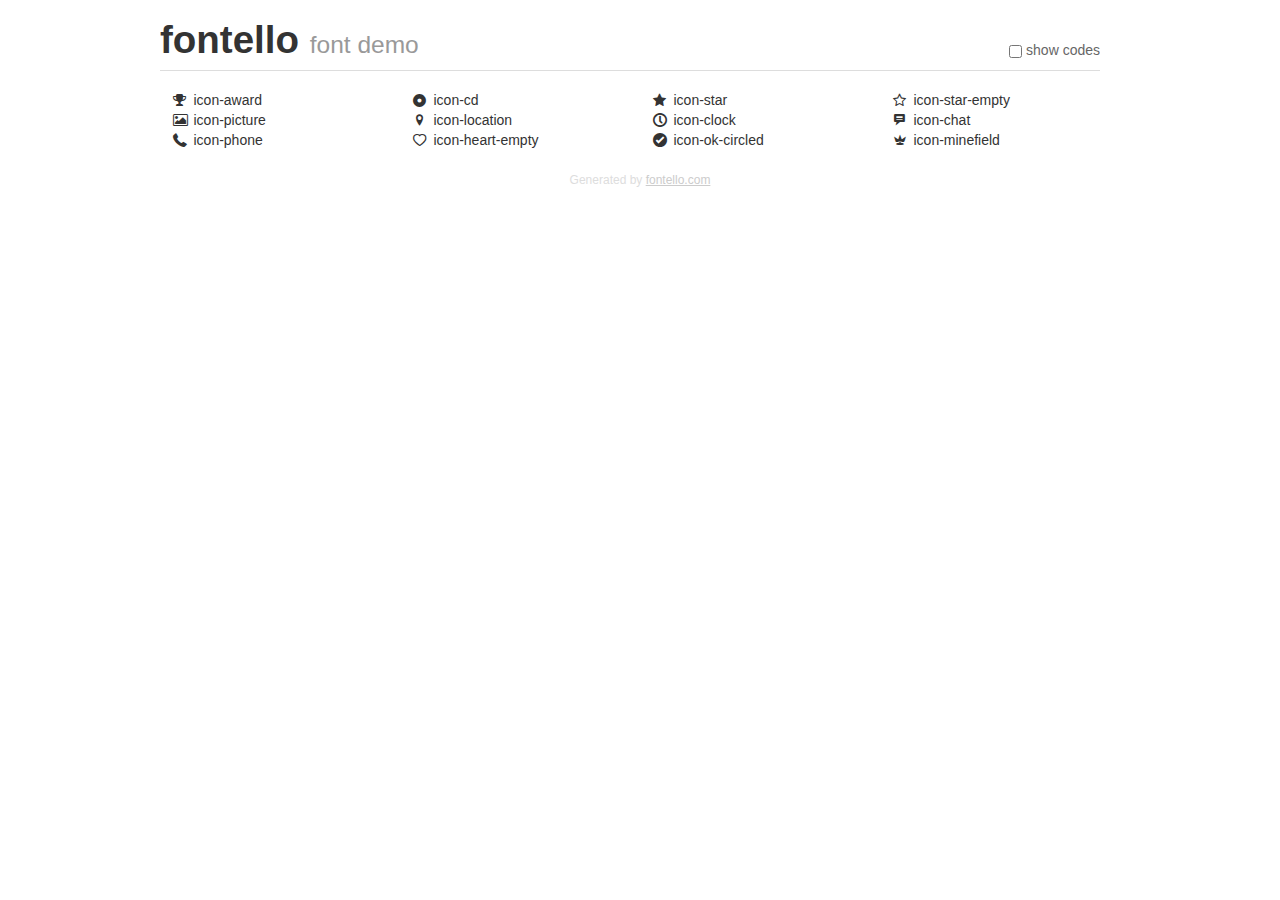
<file: assets/fontello/demo.html>
<!DOCTYPE html>
<html>
  <head>
  <!--[if lt IE 9]><script language="javascript" type="text/javascript" src="//html5shim.googlecode.com/svn/trunk/html5.js"></script><![endif]-->
  <meta charset="UTF-8">
  <style>
    html {
      font-size: 100%;
      -webkit-text-size-adjust: 100%;
      -ms-text-size-adjust: 100%;
    }
    a:focus {
      outline: thin dotted #333;
      outline: 5px auto -webkit-focus-ring-color;
      outline-offset: -2px;
    }
    a:hover,
    a:active {
      outline: 0;
    }
    input {
      margin: 0;
      font-size: 100%;
      vertical-align: middle;
      *overflow: visible;
      line-height: normal;
    }
    input::-moz-focus-inner {
      padding: 0;
      border: 0;
    }
    body {
      margin: 0;
      font-family: "Helvetica Neue", Helvetica, Arial, sans-serif;
      font-size: 14px;
      line-height: 20px;
      color: #333;
      background-color: #fff;
    }
    a {
      color: #08c;
      text-decoration: none;
    }
    a:hover {
      color: #005580;
      text-decoration: underline;
    }
    .row {
      margin-left: -20px;
      *zoom: 1;
    }
    .row:before,
    .row:after {
      display: table;
      content: "";
      line-height: 0;
    }
    .row:after {
      clear: both;
    }
    .span3 {
      float: left;
      min-height: 1px;
      margin-left: 20px;
      width: 220px;
    }
    .container {
      width: 940px;
      margin-right: auto;
      margin-left: auto;
      *zoom: 1;
    }
    .container:before,
    .container:after {
      display: table;
      content: "";
      line-height: 0;
    }
    .container:after {
      clear: both;
    }
    small {
      font-size: 85%;
    }
    h1 {
      margin: 10px 0;
      font-family: inherit;
      font-weight: bold;
      line-height: 20px;
      color: inherit;
      text-rendering: optimizelegibility;
      line-height: 40px;
      font-size: 38.5px;
    }
    h1 small {
      font-weight: normal;
      line-height: 1;
      color: #999;
      font-size: 24.5px;
    }

    body {
      margin-top: 90px;
    }
    .header {
      position: fixed;
      top: 0;
      left: 50%;
      margin-left: -480px;
      background-color: #fff;
      border-bottom: 1px solid #ddd;
      padding-top: 10px;
      z-index: 10;
    }
    .footer {
      color: #ddd;
      font-size: 12px;
      text-align: center;
      margin-top: 20px;
    }
    .footer a {
      color: #ccc;
      text-decoration: underline;
    }
    .the-icons {
      font-size: 14px;
      line-height: 24px;
    }
    .switch {
      position: absolute;
      right: 0;
      bottom: 10px;
      color: #666;
    }
    .switch input {
      margin-right: 0.3em;
    }
    .codesOn .i-name {
      display: none;
    }
    .codesOn .i-code {
      display: inline;
    }
    .i-code {
      display: none;
    }
    @font-face {
      font-family: 'fontello';
      src: url('./font/fontello.eot?39991458');
      src: url('./font/fontello.eot?39991458#iefix') format('embedded-opentype'),
           url('./font/fontello.woff?39991458') format('woff'),
           url('./font/fontello.ttf?39991458') format('truetype'),
           url('./font/fontello.svg?39991458#fontello') format('svg');
      font-weight: normal;
      font-style: normal;
    }
    .demo-icon {
      font-family: "fontello";
      font-style: normal;
      font-weight: normal;
      speak: never;
     
      display: inline-block;
      text-decoration: inherit;
      width: 1em;
      margin-right: .2em;
      text-align: center;
      /* opacity: .8; */
     
      /* For safety - reset parent styles, that can break glyph codes*/
      font-variant: normal;
      text-transform: none;
     
      /* fix buttons height, for twitter bootstrap */
      line-height: 1em;
     
      /* Animation center compensation - margins should be symmetric */
      /* remove if not needed */
      margin-left: .2em;
     
      /* You can be more comfortable with increased icons size */
      /* font-size: 120%; */
     
      /* Font smoothing. That was taken from TWBS */
      -webkit-font-smoothing: antialiased;
      -moz-osx-font-smoothing: grayscale;
     
      /* Uncomment for 3D effect */
      /* text-shadow: 1px 1px 1px rgba(127, 127, 127, 0.3); */
    }
    </style>
    <link rel="stylesheet" href="css/animation.css"><!--[if IE 7]><link rel="stylesheet" href="css/" + font.fontname + "-ie7.css"><![endif]-->
    <script>
      function toggleCodes(on) {
        var obj = document.getElementById('icons');
      
        if (on) {
          obj.className += ' codesOn';
        } else {
          obj.className = obj.className.replace(' codesOn', '');
        }
      }
    </script>
  </head>
  <body>
    <div class="container header">
      <h1>fontello <small>font demo</small></h1>
      <label class="switch">
        <input type="checkbox" onclick="toggleCodes(this.checked)">show codes
      </label>
    </div>
    <div class="container" id="icons">
      <div class="row">
        <div class="span3" title="Code: 0xe800">
          <i class="demo-icon icon-award">&#xe800;</i> <span class="i-name">icon-award</span><span class="i-code">0xe800</span>
        </div>
        <div class="span3" title="Code: 0xe801">
          <i class="demo-icon icon-cd">&#xe801;</i> <span class="i-name">icon-cd</span><span class="i-code">0xe801</span>
        </div>
        <div class="span3" title="Code: 0xe802">
          <i class="demo-icon icon-star">&#xe802;</i> <span class="i-name">icon-star</span><span class="i-code">0xe802</span>
        </div>
        <div class="span3" title="Code: 0xe803">
          <i class="demo-icon icon-star-empty">&#xe803;</i> <span class="i-name">icon-star-empty</span><span class="i-code">0xe803</span>
        </div>
      </div>
      <div class="row">
        <div class="span3" title="Code: 0xe804">
          <i class="demo-icon icon-picture">&#xe804;</i> <span class="i-name">icon-picture</span><span class="i-code">0xe804</span>
        </div>
        <div class="span3" title="Code: 0xe805">
          <i class="demo-icon icon-location">&#xe805;</i> <span class="i-name">icon-location</span><span class="i-code">0xe805</span>
        </div>
        <div class="span3" title="Code: 0xe806">
          <i class="demo-icon icon-clock">&#xe806;</i> <span class="i-name">icon-clock</span><span class="i-code">0xe806</span>
        </div>
        <div class="span3" title="Code: 0xe807">
          <i class="demo-icon icon-chat">&#xe807;</i> <span class="i-name">icon-chat</span><span class="i-code">0xe807</span>
        </div>
      </div>
      <div class="row">
        <div class="span3" title="Code: 0xe808">
          <i class="demo-icon icon-phone">&#xe808;</i> <span class="i-name">icon-phone</span><span class="i-code">0xe808</span>
        </div>
        <div class="span3" title="Code: 0xe809">
          <i class="demo-icon icon-heart-empty">&#xe809;</i> <span class="i-name">icon-heart-empty</span><span class="i-code">0xe809</span>
        </div>
        <div class="span3" title="Code: 0xe80a">
          <i class="demo-icon icon-ok-circled">&#xe80a;</i> <span class="i-name">icon-ok-circled</span><span class="i-code">0xe80a</span>
        </div>
        <div class="span3" title="Code: 0xe826">
          <i class="demo-icon icon-minefield">&#xe826;</i> <span class="i-name">icon-minefield</span><span class="i-code">0xe826</span>
        </div>
      </div>
    </div>
    <div class="container footer">Generated by <a href="https://fontello.com">fontello.com</a></div>
  </body>
</html>
</file>
<file: assets/fontello/css/animation.css>
/*
   Animation example, for spinners
*/
.animate-spin {
  -moz-animation: spin 2s infinite linear;
  -o-animation: spin 2s infinite linear;
  -webkit-animation: spin 2s infinite linear;
  animation: spin 2s infinite linear;
  display: inline-block;
}
@-moz-keyframes spin {
  0% {
    -moz-transform: rotate(0deg);
    -o-transform: rotate(0deg);
    -webkit-transform: rotate(0deg);
    transform: rotate(0deg);
  }

  100% {
    -moz-transform: rotate(359deg);
    -o-transform: rotate(359deg);
    -webkit-transform: rotate(359deg);
    transform: rotate(359deg);
  }
}
@-webkit-keyframes spin {
  0% {
    -moz-transform: rotate(0deg);
    -o-transform: rotate(0deg);
    -webkit-transform: rotate(0deg);
    transform: rotate(0deg);
  }

  100% {
    -moz-transform: rotate(359deg);
    -o-transform: rotate(359deg);
    -webkit-transform: rotate(359deg);
    transform: rotate(359deg);
  }
}
@-o-keyframes spin {
  0% {
    -moz-transform: rotate(0deg);
    -o-transform: rotate(0deg);
    -webkit-transform: rotate(0deg);
    transform: rotate(0deg);
  }

  100% {
    -moz-transform: rotate(359deg);
    -o-transform: rotate(359deg);
    -webkit-transform: rotate(359deg);
    transform: rotate(359deg);
  }
}
@-ms-keyframes spin {
  0% {
    -moz-transform: rotate(0deg);
    -o-transform: rotate(0deg);
    -webkit-transform: rotate(0deg);
    transform: rotate(0deg);
  }

  100% {
    -moz-transform: rotate(359deg);
    -o-transform: rotate(359deg);
    -webkit-transform: rotate(359deg);
    transform: rotate(359deg);
  }
}
@keyframes spin {
  0% {
    -moz-transform: rotate(0deg);
    -o-transform: rotate(0deg);
    -webkit-transform: rotate(0deg);
    transform: rotate(0deg);
  }

  100% {
    -moz-transform: rotate(359deg);
    -o-transform: rotate(359deg);
    -webkit-transform: rotate(359deg);
    transform: rotate(359deg);
  }
}
</file>
